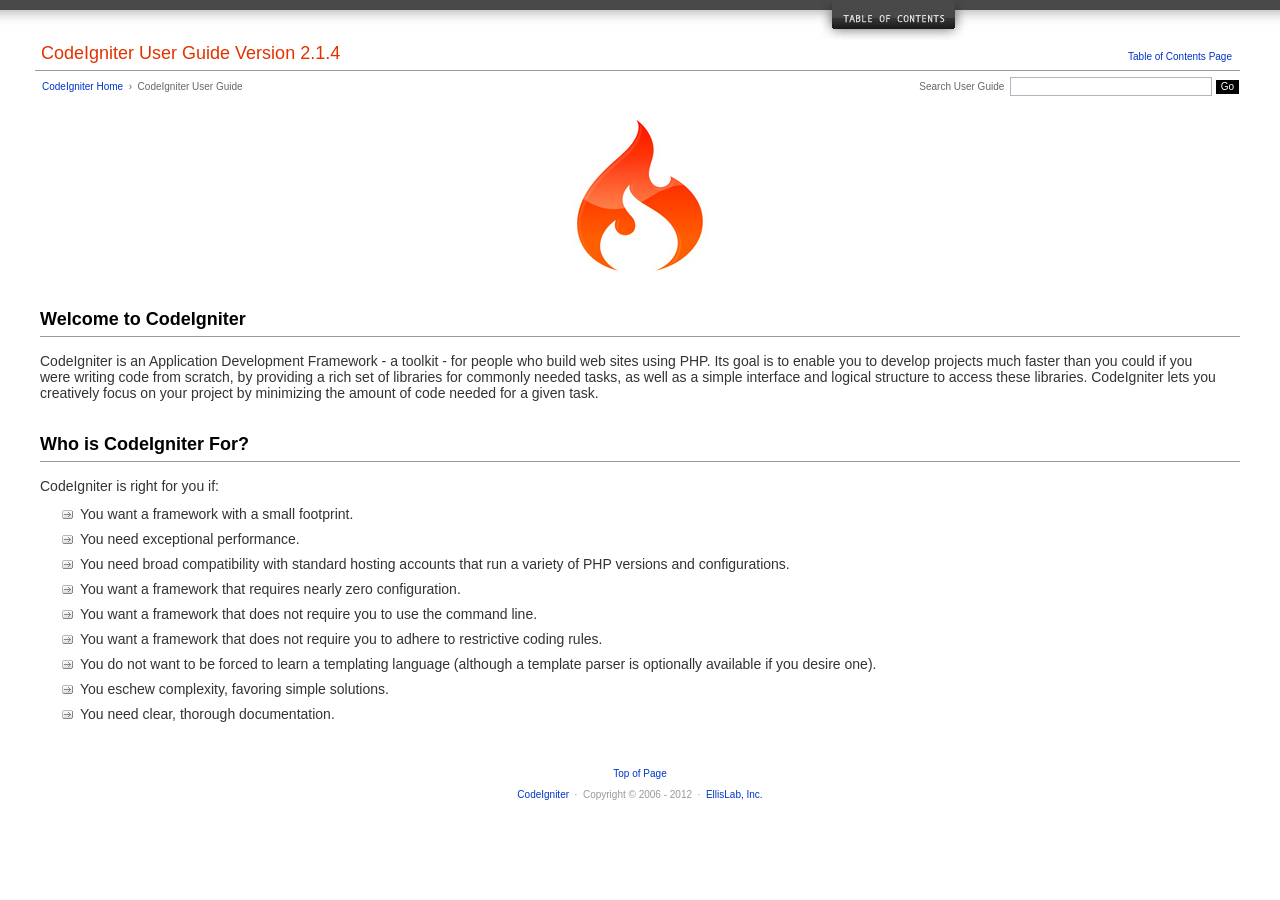
<file: ci/user_guide/index.html>
<!DOCTYPE html PUBLIC "-//W3C//DTD XHTML 1.0 Transitional//EN" "http://www.w3.org/TR/xhtml1/DTD/xhtml1-transitional.dtd">
<html xmlns="http://www.w3.org/1999/xhtml" xml:lang="en" lang="en">
<head>

<meta http-equiv="Content-Type" content="text/html; charset=utf-8" />
<title>Welcome to CodeIgniter : CodeIgniter User Guide</title>

<style type='text/css' media='all'>@import url('userguide.css');</style>
<link rel='stylesheet' type='text/css' media='all' href='userguide.css' />

<script type="text/javascript" src="nav/nav.js"></script>
<script type="text/javascript" src="nav/prototype.lite.js"></script>
<script type="text/javascript" src="nav/moo.fx.js"></script>
<script type="text/javascript" src="nav/user_guide_menu.js"></script>

<meta http-equiv='expires' content='-1' />
<meta http-equiv= 'pragma' content='no-cache' />
<meta name='robots' content='all' />
<meta name='author' content='ExpressionEngine Dev Team' />
<meta name='description' content='CodeIgniter User Guide' />

</head>
<body>

<!-- START NAVIGATION -->
<div id="nav"><div id="nav_inner"><script type="text/javascript">create_menu('null');</script></div></div>
<div id="nav2"><a name="top"></a><a href="javascript:void(0);" onclick="myHeight.toggle();"><img src="images/nav_toggle_darker.jpg" width="154" height="43" border="0" title="Toggle Table of Contents" alt="Toggle Table of Contents" /></a></div>
<div id="masthead">
<table cellpadding="0" cellspacing="0" border="0" style="width:100%">
<tr>
<td><h1>CodeIgniter User Guide Version 2.1.4</h1></td>
<td id="breadcrumb_right"><a href="toc.html">Table of Contents Page</a></td>
</tr>
</table>
</div>
<!-- END NAVIGATION -->


<table cellpadding="0" cellspacing="0" border="0" style="width:100%">
<tr>
<td id="breadcrumb">
<a href="http://codeigniter.com/">CodeIgniter Home</a> &nbsp;&#8250;&nbsp; CodeIgniter User Guide
</td>
<td id="searchbox"><form method="get" action="http://www.google.com/search"><input type="hidden" name="as_sitesearch" id="as_sitesearch" value="ellislab.com/codeigniter/user-guide/" />Search User Guide&nbsp; <input type="text" class="input" style="width:200px;" name="q" id="q" size="31" maxlength="255" value="" />&nbsp;<input type="submit" class="submit" name="sa" value="Go" /></form></td>
</tr>
</table>



<br clear="all" />

<div class="center"><img src="images/ci_logo_flame.jpg" width="150" height="164" border="0" alt="CodeIgniter" /></div>


<!-- START CONTENT -->
<div id="content">



<h2>Welcome to CodeIgniter</h2>

<p>CodeIgniter is an Application Development Framework - a toolkit - for people who build web sites using PHP.
Its goal is to enable you to develop projects much faster than you could if you were writing code
from scratch, by providing a rich set of libraries for commonly needed tasks, as well as a simple interface and
logical structure to access these libraries. CodeIgniter lets you creatively focus on your project by
minimizing the amount of code needed for a given task.</p>


<h2>Who is CodeIgniter For?</h2>

<p>CodeIgniter is right for you if:</p>

<ul>
<li>You want a framework with a small footprint.</li>
<li>You need exceptional performance.</li>
<li>You need broad compatibility with standard hosting accounts that run a variety of PHP versions and configurations.</li>
<li>You want a framework that requires nearly zero configuration.</li>
<li>You want a framework that does not require you to use the command line.</li>
<li>You want a framework that does not require you to adhere to restrictive coding rules.</li>
<li>You do not want to be forced to learn a templating language (although a template parser is optionally available if you desire one).</li>
<li>You eschew complexity, favoring simple solutions.</li>
<li>You need clear, thorough documentation.</li>
</ul>


</div>
<!-- END CONTENT -->


<div id="footer">
<p><a href="#top">Top of Page</a></p>
<p><a href="http://codeigniter.com">CodeIgniter</a> &nbsp;&middot;&nbsp; Copyright &#169; 2006 - 2012 &nbsp;&middot;&nbsp; <a href="http://ellislab.com/">EllisLab, Inc.</a></p>
</div>



</body>
</html>
</file>
<file: ci/user_guide/userguide.css>
body {
 margin: 0;
 padding: 0;
 font-family: Lucida Grande, Verdana, Geneva, Sans-serif;
 font-size: 14px;
 color: #333;
 background-color: #fff;
}

a {
 color: #0134c5;
 background-color: transparent;
 text-decoration: none;
 font-weight: normal;
 outline-style: none;
}
a:visited {
 color: #0134c5;
 background-color: transparent;
 text-decoration: none;
 outline-style: none;
}
a:hover {
 color: #000;
 text-decoration: none;
 background-color: transparent;
 outline-style: none;
}

#breadcrumb {
 float: left;
 background-color: transparent;
 margin: 10px 0 0 42px;
 padding: 0;
 font-size: 10px;
 color: #666;
}
#breadcrumb_right {
 float: right;
 width: 175px;
 background-color: transparent;
 padding: 8px 8px 3px 0;
 text-align: right;
 font-size: 10px;
 color: #666;
}
#nav {
 background-color: #494949;
 margin: 0;
 padding: 0;
}
#nav2 {
 background: #fff url(images/nav_bg_darker.jpg) repeat-x left top;
 padding: 0 310px 0 0;
 margin: 0;
 text-align: right;
}
#nav_inner {
 background-color: transparent;
 padding: 8px 12px 0 20px;
 margin: 0;
 font-family: Lucida Grande, Verdana, Geneva, Sans-serif;
 font-size: 11px;
}

#nav_inner h3 {
 font-size: 12px;
 color: #fff;
 margin: 0;
 padding: 0;
}

#nav_inner .td_sep {
 background: transparent url(images/nav_separator_darker.jpg) repeat-y left top;
 width: 25%;
 padding: 0 0 0 20px;
}
#nav_inner .td {
 width: 25%;
}
#nav_inner p {
 color: #eee;
 background-color: transparent;
 padding:0;
 margin: 0 0 10px 0;
}
#nav_inner ul {
 list-style-image: url(images/arrow.gif);
 padding: 0 0 0 18px;
 margin: 8px 0 12px 0;
}
#nav_inner li {
 padding: 0;
 margin: 0 0 4px 0;
}

#nav_inner a {
 color: #eee;
 background-color: transparent;
 text-decoration: none;
 font-weight: normal;
 outline-style: none;
}

#nav_inner a:visited {
 color: #eee;
 background-color: transparent;
 text-decoration: none;
 outline-style: none;
}

#nav_inner a:hover {
 color: #ccc;
 text-decoration: none;
 background-color: transparent;
 outline-style: none;
}

#masthead {
 margin: 0 40px 0 35px;
 padding: 0 0 0 6px;
 border-bottom: 1px solid #999;
}

#masthead h1 {
background-color: transparent;
color: #e13300;
font-size: 18px;
font-weight: normal;
margin: 0;
padding: 0 0 6px 0;
}

#searchbox {
 background-color: transparent;
 padding: 6px 40px 0 0;
 text-align: right;
 font-size: 10px;
 color: #666;
}

#img_welcome {
 border-bottom: 1px solid #D0D0D0;
 margin: 0 40px 0 40px;
 padding: 0;
 text-align: center;
}

#content {
 margin: 20px 40px 0 40px;
 padding: 0;
}

#content p {
 margin: 12px 20px 12px 0;
}

#content h1 {
color: #e13300;
border-bottom: 1px solid #666;
background-color: transparent;
font-weight: normal;
font-size: 24px;
margin: 0 0 20px 0;
padding: 3px 0 7px 3px;
}

#content h2 {
 background-color: transparent;
 border-bottom: 1px solid #999;
 color: #000;
 font-size: 18px;
 font-weight: bold;
 margin: 28px 0 16px 0;
 padding: 5px 0 6px 0;
}

#content h3 {
 background-color: transparent;
 color: #333;
 font-size: 16px;
 font-weight: bold;
 margin: 16px 0 15px 0;
 padding: 0 0 0 0;
}

#content h4 {
 background-color: transparent;
 color: #444;
 font-size: 14px;
 font-weight: bold;
 margin: 22px 0 0 0;
 padding: 0 0 0 0;
}

#content img {
 margin: auto;
 padding: 0;
}

#content code {
 font-family: Monaco, Verdana, Sans-serif;
 font-size: 12px;
 background-color: #f9f9f9;
 border: 1px solid #D0D0D0;
 color: #002166;
 display: block;
 margin: 14px 0 14px 0;
 padding: 12px 10px 12px 10px;
}

#content pre {
 font-family: Monaco, Verdana, Sans-serif;
 font-size: 12px;
 background-color: #f9f9f9;
 border: 1px solid #D0D0D0;
 color: #002166;
 display: block;
 margin: 14px 0 14px 0;
 padding: 12px 10px 12px 10px;
}

#content .path {
 background-color: #EBF3EC;
 border: 1px solid #99BC99;
 color: #005702;
 text-align: center;
 margin: 0 0 14px 0;
 padding: 5px 10px 5px 8px;
}

#content dfn {
 font-family: Lucida Grande, Verdana, Geneva, Sans-serif;
 color: #00620C;
 font-weight: bold;
 font-style: normal;
}
#content var {
 font-family: Lucida Grande, Verdana, Geneva, Sans-serif;
 color: #8F5B00;
 font-weight: bold;
 font-style: normal;
}
#content samp {
 font-family: Lucida Grande, Verdana, Geneva, Sans-serif;
 color: #480091;
 font-weight: bold;
 font-style: normal;
}
#content kbd {
 font-family: Lucida Grande, Verdana, Geneva, Sans-serif;
 color: #A70000;
 font-weight: bold;
 font-style: normal;
}

#content ul {
 list-style-image: url(images/arrow.gif);
 margin: 10px 0 12px 0;
}

li.reactor {
 list-style-image: url(images/reactor-bullet.png);
}
#content li {
 margin-bottom: 9px;
}

#content li p {
 margin-left: 0;
 margin-right: 0;
}

#content .tableborder {
 border: 1px solid #999;
}
#content th {
 font-weight: bold;
 text-align: left;
 font-size: 12px;
 background-color: #666;
 color: #fff;
 padding: 4px;
}

#content .td {
 font-weight: normal;
 font-size: 12px;
 padding: 6px;
 background-color: #f3f3f3;
}

#content .tdpackage {
 font-weight: normal;
 font-size: 12px;
}

#content .important {
 background: #FBE6F2;
 border: 1px solid #D893A1;
 color: #333;
 margin: 10px 0 5px 0;
 padding: 10px;
}

#content .important p {
 margin: 6px 0 8px 0;
 padding: 0;
}

#content .important .leftpad {
 margin: 6px 0 8px 0;
 padding-left: 20px;
}

#content .critical {
 background: #FBE6F2;
 border: 1px solid #E68F8F;
 color: #333;
 margin: 10px 0 5px 0;
 padding: 10px;
}

#content .critical p {
 margin: 5px 0 6px 0;
 padding: 0;
}


#footer {
background-color: transparent;
font-size: 10px;
padding: 16px 0 15px 0;
margin: 20px 0 0 0;
text-align: center;
}

#footer p {
 font-size: 10px;
 color: #999;
 text-align: center;
}
#footer address {
 font-style: normal;
}

.center {
 text-align: center;
}

img {
 padding:0;
 border: 0;
 margin: 0;
}

.nopad {
 padding:0;
 border: 0;
 margin: 0;
}


form {
 margin: 0;
 padding: 0;
}

.input {
 font-family: Lucida Grande, Verdana, Geneva, Sans-serif;
 font-size: 11px;
 color: #333;
 border: 1px solid #B3B4BD;
 width: 100%;
 font-size: 11px;
 height: 1.5em;
 padding: 0;
 margin: 0;
}

.textarea {
 font-family: Lucida Grande, Verdana, Geneva, Sans-serif;
 font-size: 14px;
 color: #143270;
 background-color: #f9f9f9;
 border: 1px solid #B3B4BD;
 width: 100%;
 padding: 6px;
 margin: 0;
}

.select {
 background-color: #fff;
 font-size:  11px;
 font-weight: normal;
 color: #333;
 padding: 0;
 margin: 0 0 3px 0;
}

.checkbox {
 background-color: transparent;
 padding: 0;
 border: 0;
}

.submit {
 background-color: #000;
 color: #fff;
 font-weight: normal;
 font-size: 10px;
 border: 1px solid #fff;
 margin: 0;
 padding: 1px 5px 2px 5px;
}
</file>
